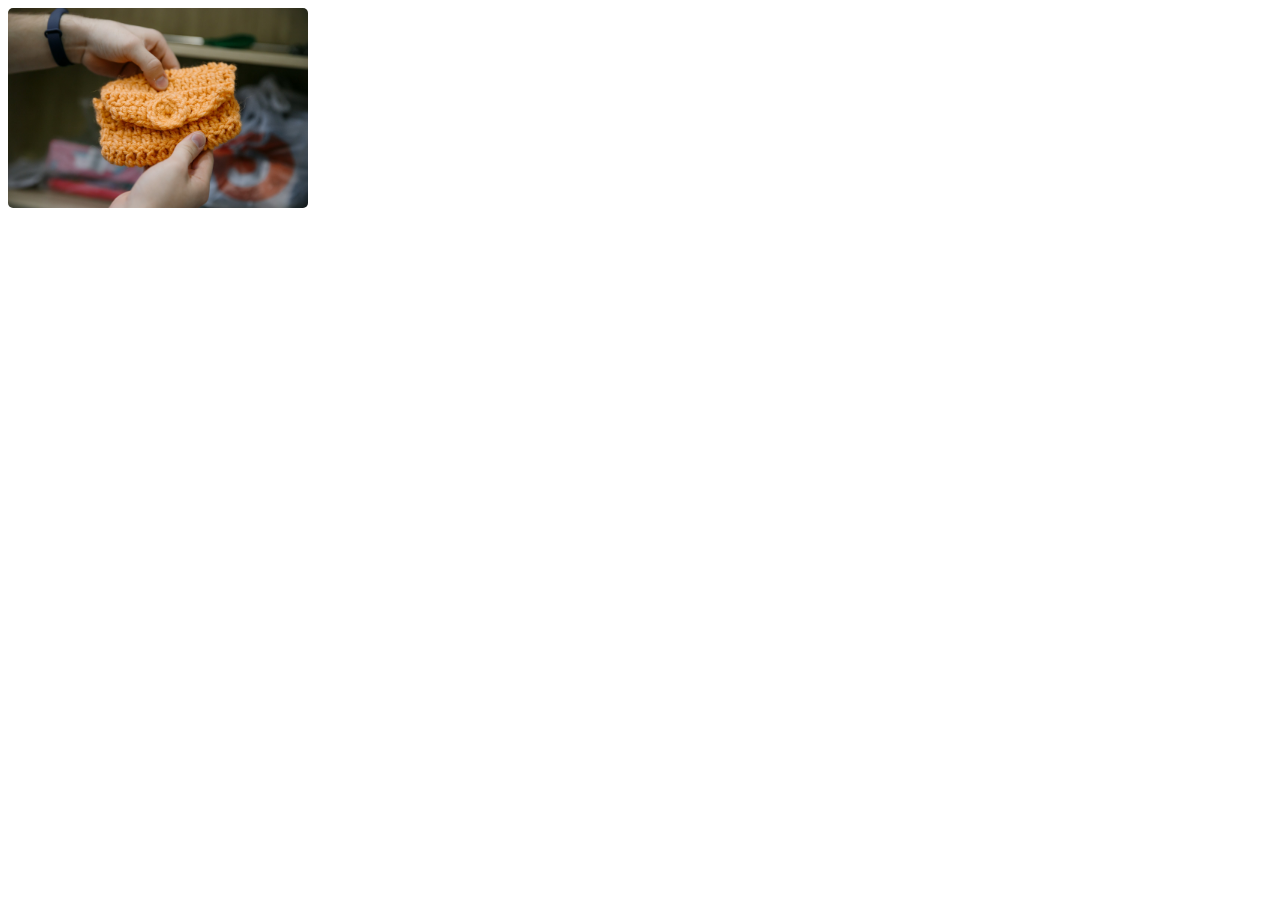
<file: gallery with modal window/index.html>
<!doctype html>
<html lang="ru">

<head>
	<meta charset="UTF-8">
	<meta name="viewport" content="width=device-width, initial-scale=1.0">
	<title>галерея с модальным окном</title>
    	<link rel="stylesheet" href="style.css">
</head>

<body> 
<img id="myImg" src="img/1.jpg" alt="внл" style="width:100%;max-width:300px">
  <div id="myModal" class="modal">
  <span class="close">&times;</span>
  <img class="modal-content" id="img01">
  <div id="caption"></div>
</div>
		<script src="index.js"></script>

</body>

</html>
</file>
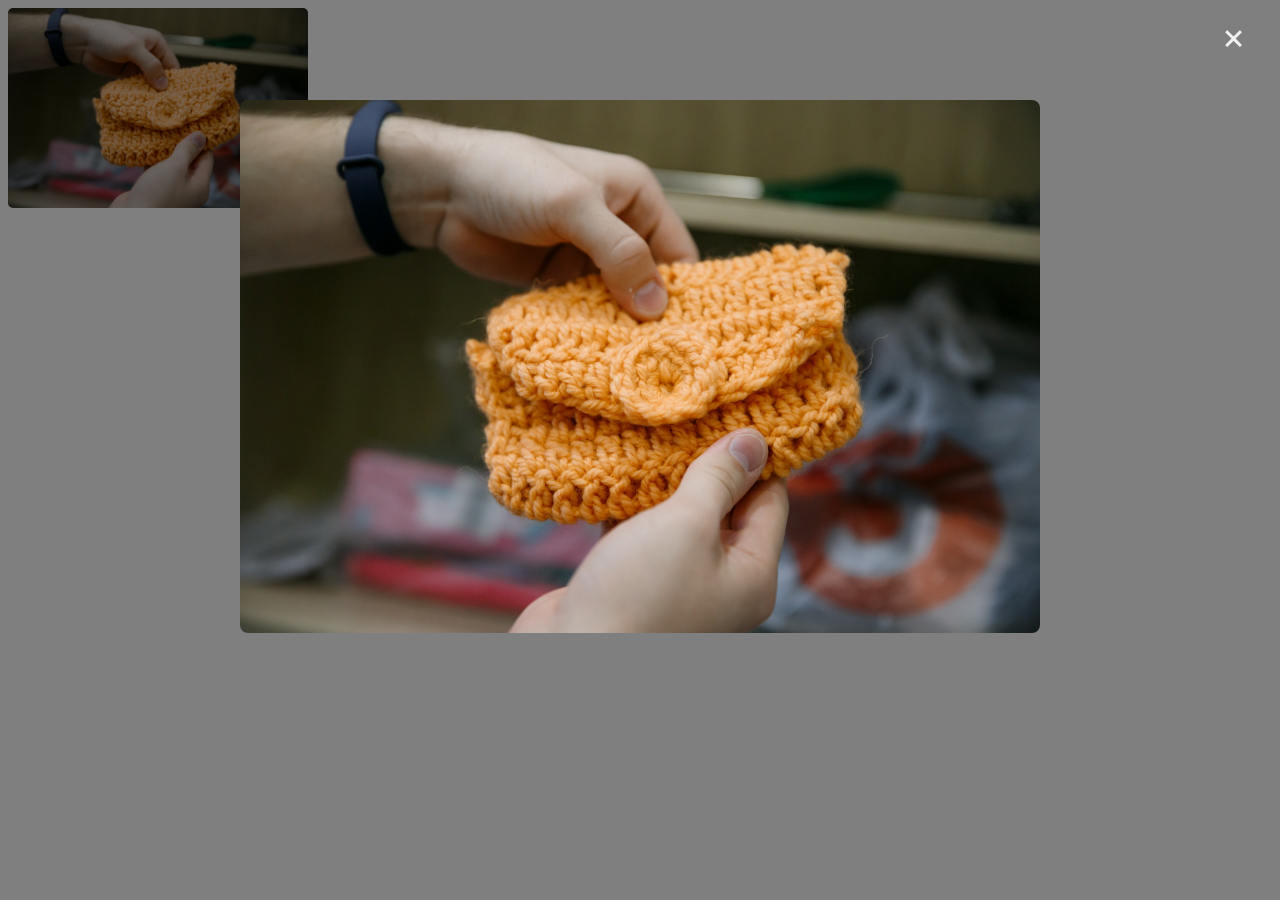
<file: modal window html css/index.html>
<!doctype html>
<html lang="ru">

<head>
	<meta charset="UTF-8">
	<meta name="viewport" content="width=device-width, initial-scale=1.0">
	<title>модальное окно</title>
    	<link rel="stylesheet" href="style.css">
</head>

<body> 
<img id="myImg" src="img/1.jpg"style="width:100%;max-width:300px">
  <div id="myModal" class="modal" style="display: block;">
  <span class="close">×</span>
  <img class="modal-content" id="img01" src="img/1.jpg">
</div>
	
</body>
</html>
</file>
<file: gallery with modal window/style.css>
#myImg {
  border-radius: 5px;
  cursor: pointer;
  transition: 0.3s;
}

#myImg:hover {opacity: 0.7;}
 
.modal {
  display: none;  
  position: fixed; 
  z-index: 1; 
  padding-top: 100px; 
  left: 0;
  top: 0;
  width: 100%; 
  height: 100%; 
  overflow: auto; 
  background-color: rgb(0,0,0);
  background-color: rgba(0,0,0,0.5); 
}

.modal-content {
  margin: auto;
  display: block;
  width: 80%;
  max-width: 800px;
  border-radius: 8px;
}

#caption {
  margin: auto;
  display: block;
  width: 80%;
  max-width: 700px;
  text-align: center;
  color: #ccc;
  padding: 10px 0;
  height: 150px;
}

.modal-content, #caption {
  animation-name: zoom;
  animation-duration: 0.6s;
}
@keyframes zoom {
  from {transform:scale(0)}
  to {transform:scale(1)}
}
.close {
  position: absolute;
  top: 15px;
  right: 35px;
  color: #f1f1f1;
  font-size: 40px;
  font-weight: bold;
  transition: 0.3s;
}
.close:hover,
.close:focus {
  color: #bbb;
  text-decoration: none;
  cursor: pointer;
}
@media only screen and (max-width: 700px){
  .modal-content {
    width: 100%;
  }
}
</file>
<file: modal window html css/style.css>
#myImg {
  border-radius: 5px;
  cursor: pointer;
  transition: 0.3s;
}
 
.modal {
  position: fixed; 
  z-index: 1; 
  padding-top: 100px; 
  left: 0;
  top: 0;
  width: 100%; 
  height: 100%; 
  overflow: auto; 
  background-color: rgb(0,0,0);
  background-color: rgba(0,0,0,0.5); 
}

.modal-content {
  margin: auto;
  display: block;
  width: 80%;
  max-width: 800px;
  border-radius: 8px;
}
 
 .close {
	content: "×";
    position: absolute;
    top: 15px;
    right: 35px;
    color: #f1f1f1;
    font-size: 40px;
    font-weight: bold;
    transition: 0.3s;
}
@media only screen and (max-width: 700px){
  .modal-content {
    width: 100%;
  }
}
</file>
